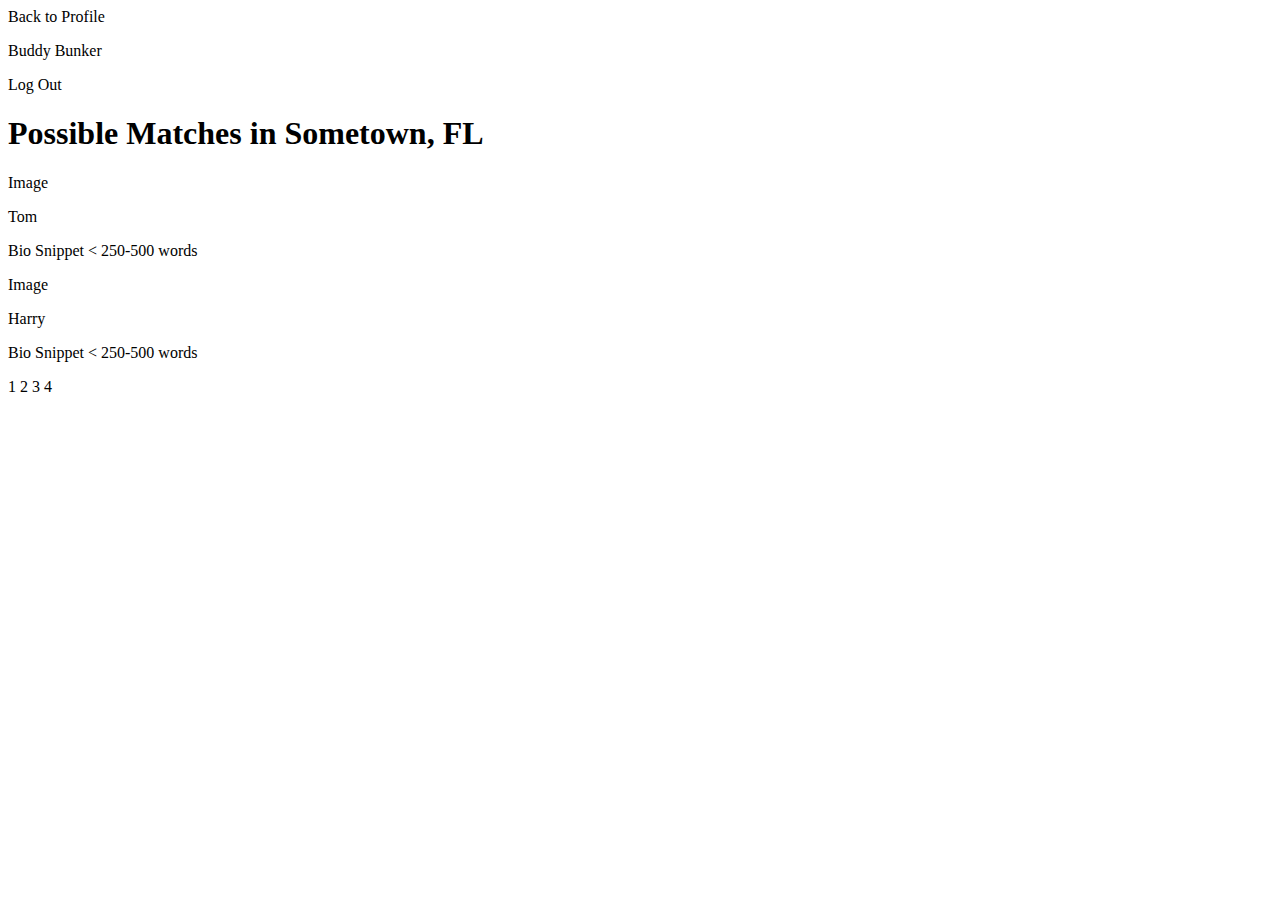
<file: Results/indexResults.html>
<!DOCTYPE html>
<html lang="en">
<head>
    <meta charset="UTF-8">
    <title>Buddy Bunker - Results</title>
</head>
<body>
<div>
    <nav>
        <a>Back to Profile</a>
        <p>Buddy Bunker</p>
        <a>Log Out</a>
    </nav>
</div>

<div>
    <header>
        <h1> Possible Matches in Sometown, FL</h1>
    </header>
</div>

<div>
    <article>
        <div>
            <p>Image</p>
            <p>Tom</p>
            <p>Bio Snippet < 250-500 words</p>
        </div>

        <div>
            <p>Image</p>
            <p>Harry</p>
            <p>Bio Snippet < 250-500 words</p>
        </div>
    </article>
</div>


<p>1 2 3 4</p>

<footer></footer>
</body>
</html>
</file>
